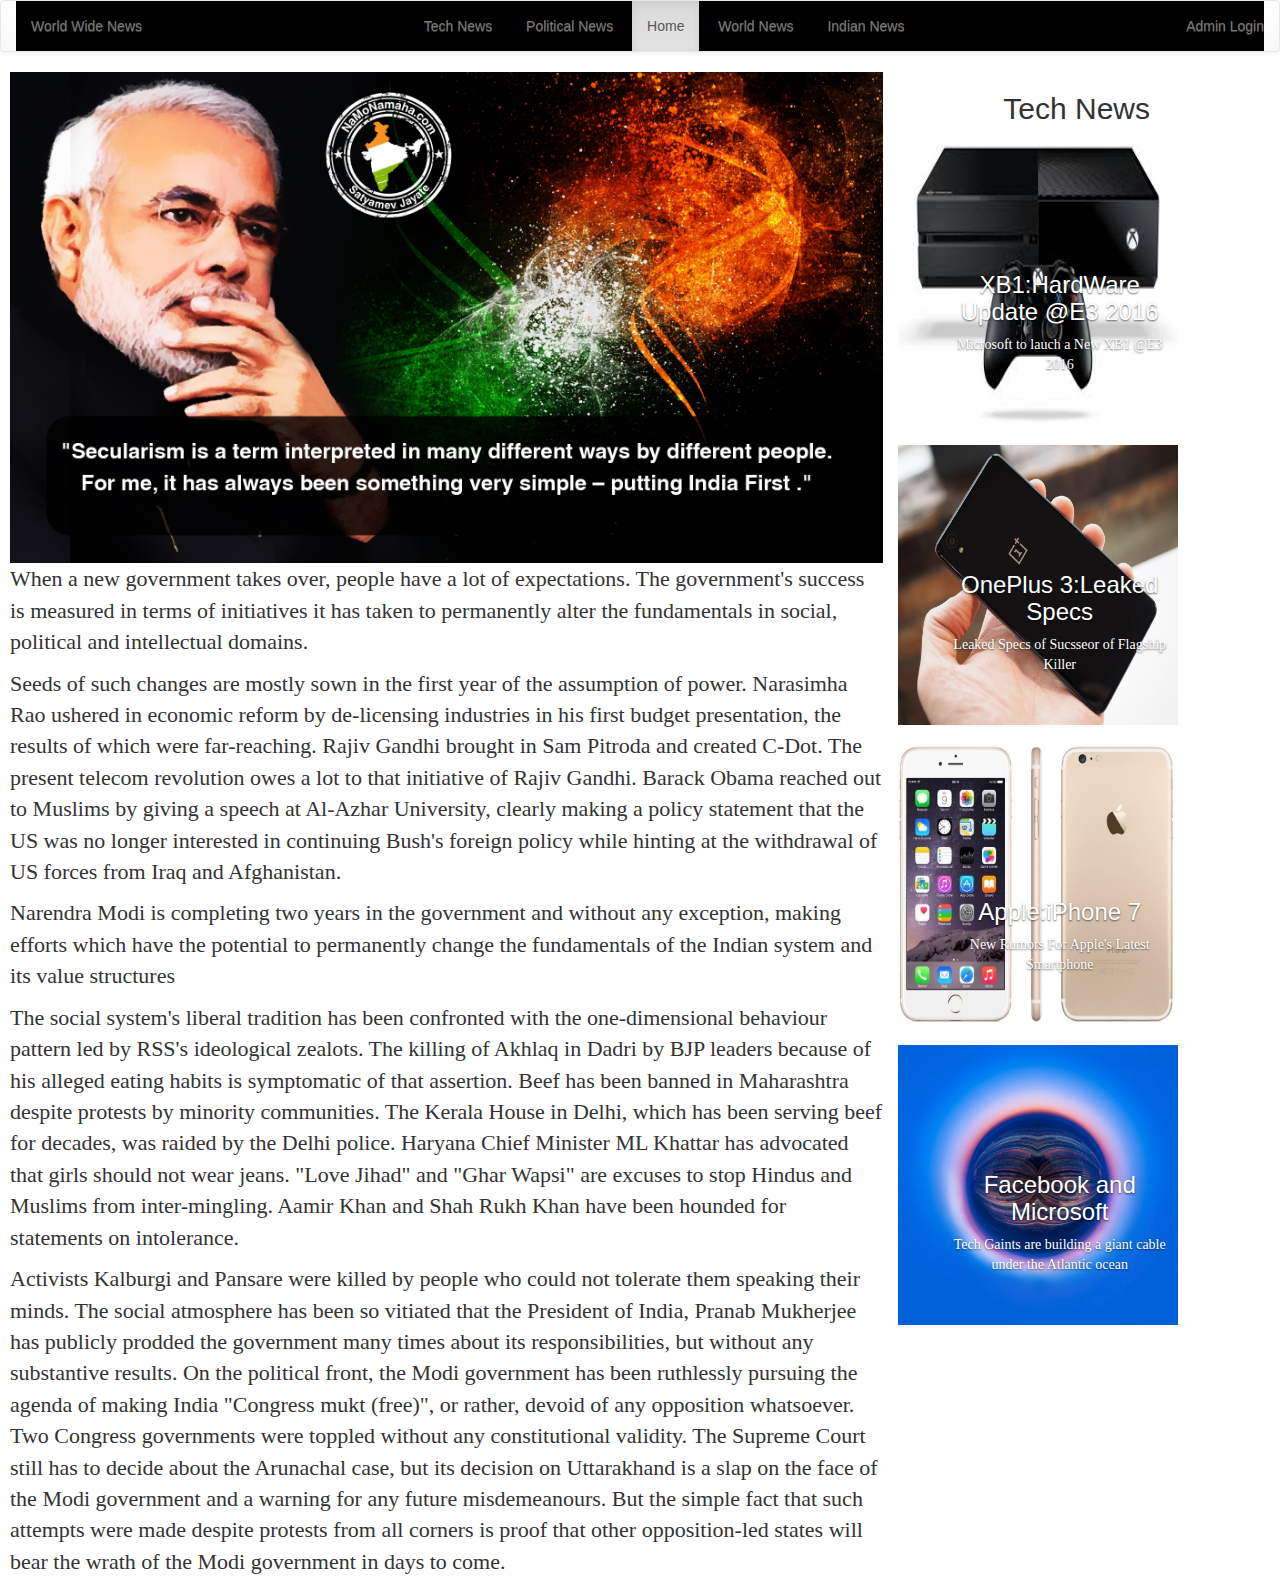
<file: Task_1/Phase 2/Article.html>
<!DOCTYPE html>
<html>
<head>
  <title></title>
  <link rel="stylesheet"  href="css/bootstrap.min.css">
<link rel="stylesheet"  href="css/mystyles.css">
<link rel="stylesheet"  href="css/bootstrap-theme.min.css">
</head>
<body>
<nav class="navbar navbar-default" role="navigation">
  <div class="navbar-header">
    <button type="button" class="navbar-toggle" data-toggle="collapse" data-target=".navbar-collapse">
      <span class="icon-bar"></span>
      <span class="icon-bar"></span>
      <span class="icon-bar"></span>
    </button>    
  </div>
  <div class="navbar-collapse collapse">
    <ul class="nav navbar-nav">
      <li class="navbar-left"><a href="#">World Wide News</a></li>
      <li><a href="#">Tech News</a></li>
      <li><a href="#">Political News</a></li>
      <li class="active"><a href="#">Home</a></li>
      <li><a href="#">World News</a></li>
      <li><a href="#">Indian News</a></li>
      <li class="navbar-right"><a href="Admin_login.html">Admin Login</a></li>
    </ul>
  </div>
</nav>
<div class="row">
<div class="main col col-md-8">
<div class="row box-i">
  <img src="Images/26.jpg" class="AIMG">
  <p class="AIMG">When a new government takes over, people have a lot of expectations. The government's success is measured in terms of initiatives it has taken to permanently alter the fundamentals in social, political and intellectual domains. </p>
  <p class="AIMG">Seeds of such changes are mostly sown in the first year of the assumption of power. Narasimha Rao ushered in economic reform by de-licensing industries in his first budget presentation, the results of which were far-reaching. Rajiv Gandhi brought in Sam Pitroda and created C-Dot. The present telecom revolution owes a lot to that initiative of Rajiv Gandhi. Barack Obama reached out to Muslims by giving a speech at Al-Azhar University, clearly making a policy statement that the US was no longer interested in continuing Bush's foreign policy while hinting at the withdrawal of US forces from Iraq and Afghanistan.</p>
  <p class="AIMG">
Narendra Modi is completing two years in the government and without any exception, making efforts which have the potential to permanently change the fundamentals of the Indian system and its value structures</p>
  <p class="AIMG">The social system's liberal tradition has been confronted with the one-dimensional behaviour pattern led by RSS's ideological zealots. The killing of Akhlaq in Dadri by BJP leaders because of his alleged eating habits is symptomatic of that assertion. Beef has been banned in Maharashtra despite protests by minority communities. The Kerala House in Delhi, which has been serving beef for decades, was raided by the Delhi police. Haryana Chief Minister ML Khattar has advocated that girls should not wear jeans. "Love Jihad" and "Ghar Wapsi" are excuses to stop Hindus and Muslims from inter-mingling. Aamir Khan and Shah Rukh Khan have been hounded for statements on intolerance.</p>
  <p class="AIMG">Activists Kalburgi and Pansare were killed by people who could not tolerate them speaking their minds. The social atmosphere has been so vitiated that the President of India, Pranab Mukherjee has publicly prodded the government many times about its responsibilities, but without any substantive results.
On the political front, the Modi government has been ruthlessly pursuing the agenda of making India "Congress mukt (free)", or rather, devoid of any opposition whatsoever. Two Congress governments were toppled without any constitutional validity. The Supreme Court still has to decide about the Arunachal case, but its decision on Uttarakhand is a slap on the face of the Modi government and a warning for any future misdemeanours. But the simple fact that such attempts were made despite protests from all corners is proof that other opposition-led states will bear the wrath of the Modi government in days to come.</p>
</div>
</div>
<div class="sidebar col col-md-4">
  <h2 class="subheading">Tech News</h2>
                                 <div class="col-md-11">
                                        <a href="#"><img src="Images/7.jpg" class="img-responsive center-block simg"></a>
                                         <div class="carousel-caption">
                                         <a href=""><h3 class="thead">XB1:HardWare Update @E3 2016</h3>
                                         <p class="ptech">Microsoft to lauch a New XB1 @E3 2016</p></a>
                                         </div>
                                    </div>
                                    <div class="col-md-11">
                                        <a href="#"><img src="Images/6.jpg" class="img-responsive center-block simg"></a>
                                         <div class="carousel-caption">
                                         <a href=""><h3>OnePlus 3:Leaked Specs</h3>
                                         <p>Leaked Specs of Sucsseor of Flagship Killer</p></a>
                                         </div>
                                    </div>
                                    <div class="col-md-11">
                                        <a href="#"><img src="Images/5.jpg" class="img-responsive center-block simg"></a>
                                         <div class="carousel-caption">
                                         <a href=""><h3>Apple:iPhone 7</h3>
                                         <p>New Rumors For Apple's Latest Smartphone</p></a>
                                         </div>
                                    </div>
                                    <div class="col-md-11">
                                        <a href="#"><img src="Images/16.jpg" class="img-responsive center-block simg"></a>
                                         <div class="carousel-caption">
                                         <a href=""><h3>Facebook and Microsoft</h3>
                                         <p>Tech Gaints are building a giant cable under the Atlantic ocean</p></a>
                                         </div>
                                    </div>
                                     </div>
  </div>
</body>
</html>
</file>
<file: Task_1/Phase 2/css/mystyles.css>
.box-t{
margin-top: 10px;

}
.home{background-color: lightblue;
background-image: url('Images/20.jpg');
}
.box-p{margin-left: 20px;
margin-right: 20px;
padding-right: 40px;
padding-left:40px;}
.box{
margin-left: 25px;
margin-right: 5px;
}
.carousel-inner.onebyone-carosel { margin: auto; width: 100%; }
.onebyone-carosel .active.left { left: -25%; }
.onebyone-carosel .active.right { left: 25%; }
.onebyone-carosel .next { left: 25%; }
.onebyone-carosel .prev { left: -25%; }
.cimg{
	width: 250px;
	height: 250px;
}
.timg{width: 200px;
height: 200px;}
.subheading{text-align: center;}
.mimg{width: 100px;
height: 100px;
margin-right: 10px;
margin-top: 10px;
margin-bottom: 10px;}
.simg{width: 280px;
height: 280px;
margin-right: 10px;
margin-top: 10px;
margin-left: 10px;
margin-bottom: 10px;}
.jimg{height: 115px;
width: 115px;}
.himg{height: 95px;
width: 95px;}
.aimg{height: 190px;
width: 190px;}
.phead{
	text-align: center;
}

@media (min-width: 768px) {
  .navbar-nav {
    width: 100%;
    text-align: center;
    background-color: black;

  }
  .navbar-nav > li {
    float: none;
    display: inline-block;
  }
  .navbar-nav > li.navbar-right {
    float: right !important;
  }
}
a{
	color: white;
}
a:hover{text-decoration: none;
color: red;}

.container {
    padding: 25px;
    position: fixed;
}

.form-login {
    background-color: yellow;
    padding-top: 20px;
    padding-bottom: 20px;
    padding-left: 20px;
    padding-right: 20px;
    border-radius: 25px;
    border-color:#d2d2d2;
    border-width: 15px;
    box-shadow:0 1px 0 #cfcfcf;
}
.upload-drop-zone {
  height: 100px;
  border-width: 1px;
  margin-bottom: 10px;
}


.upload-drop-zone {
  color: red;
  border-style: dashed;
  border-color: red;
  line-height: 100px;
  text-align: center
}
.yu{color: yellow;}
.upload-drop-zone.drop {
  color: #222;
  border-color: #222;
}
h4.login { 
 border:0 solid #fff; 
 border-bottom-width:1px;
 padding-bottom:10px;
 text-align: center;
}
.AIMG{width: 100%;
height: 100%;
margin-left:25px;
font-size: 22px;}
p {
    font-family: "Times New Roman", Times, serif;
}
</file>
